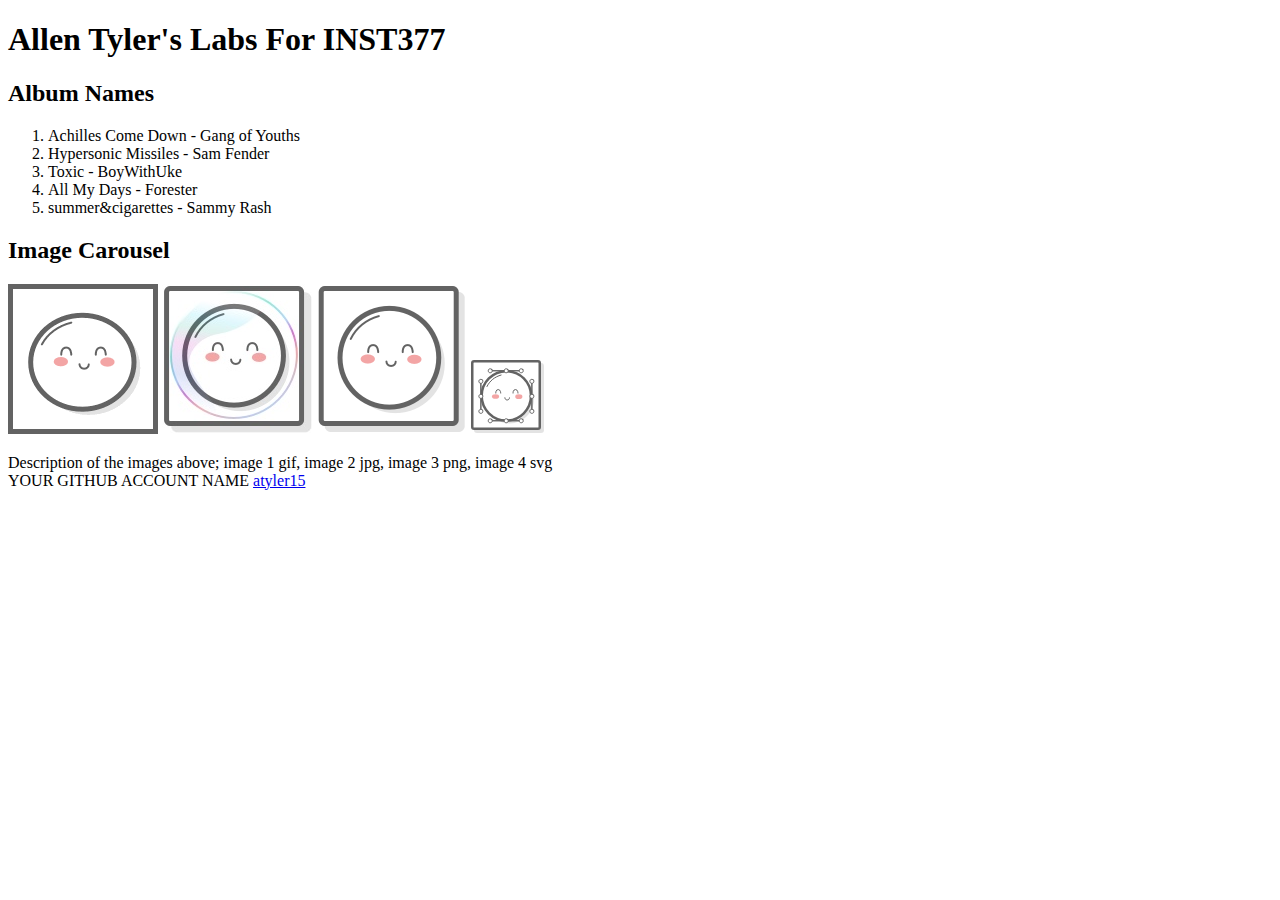
<file: client/lab_1/index.html>
<!DOCTYPE html>
<html>
<div>
    <head>
        <title>Allen Tyler's Labs For INST377</title>
    </head>
    <div>
    <body>
        <h1>Allen Tyler's Labs For INST377</h1>

        <div>
        <h2>Album Names</h2>
        <ol>
            <li>Achilles Come Down - Gang of Youths </li>
            <li>Hypersonic Missiles - Sam Fender</li>
            <li>Toxic - BoyWithUke</li>
            <li>All My Days - Forester</li>
            <li>summer&cigarettes - Sammy Rash</li>
        </ol>
        </div>

        <div>
        <h2>Image Carousel</h2>
        <img src="images/mochi.gif"/>
        <img src="images/mochi.jpg"/>
        <img src="images/mochi.png"/>
        <img src="images/mochi.svg"/>
        </div>

        <div>
        <p>Description of the images above; image 1 gif, image 2 jpg, image 3 png, image 4 svg<br/>
        YOUR GITHUB ACCOUNT NAME <a href="https://github.com/atyler15">
        atyler15</a></p>
        </div>

    </body>
  </div>
</div>
</html>
</file>
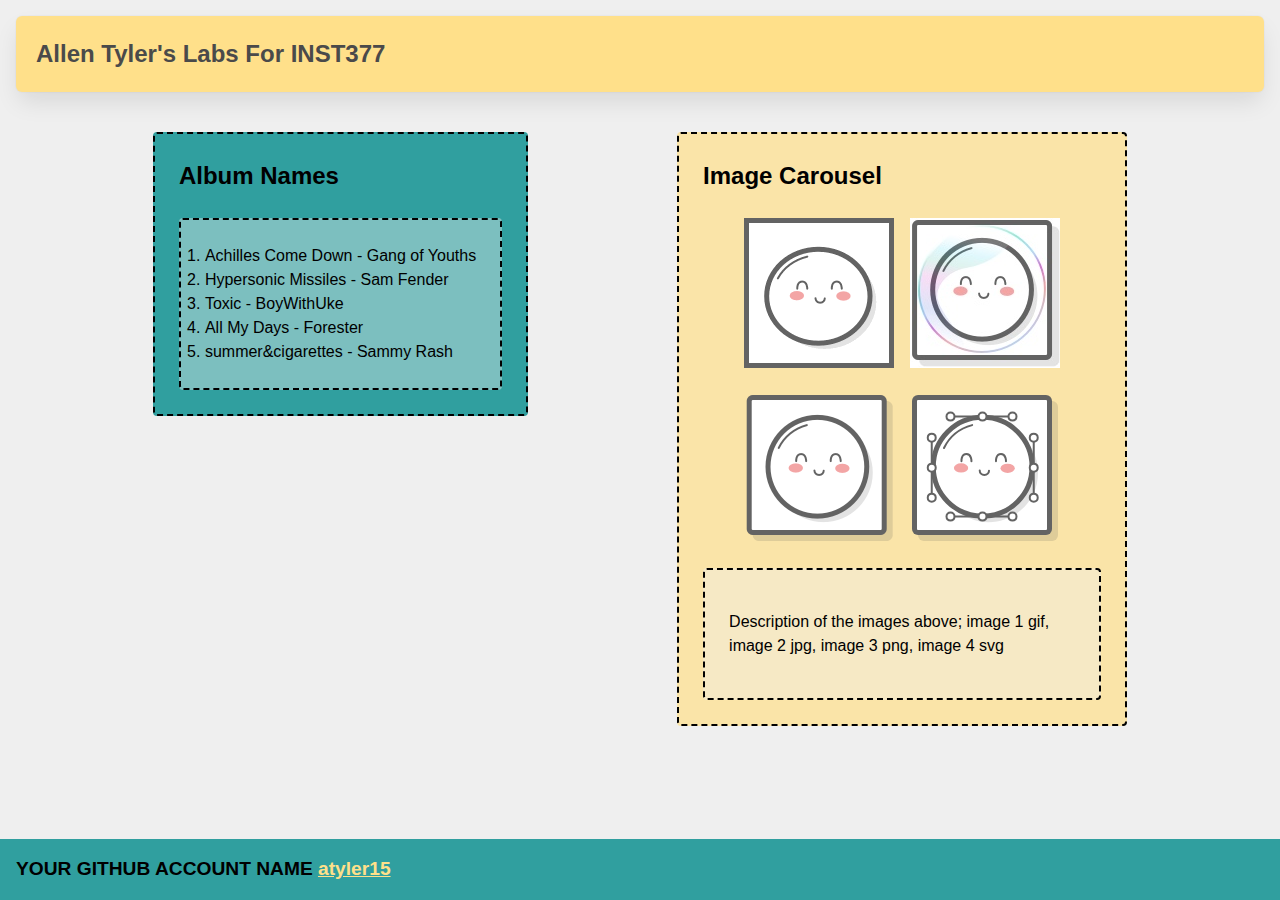
<file: client/lab_2/index.html>
<!DOCTYPE html>
<html lang="en">
<div>
    <head>
        <meta charset="UTF-8">
        <title>Allen Tyler's Labs For INST377</title>
        <link rel="stylesheet" href="style.css">
    </head>

    <body>
     <div class="wrapper">
      <header class="header"><h1>Allen Tyler's Labs For INST377</h1></header>
       <div class="container">

        <div class="left_section box">
         <h2>Album Names</h2>
          <ol class="box">
           <li>Achilles Come Down - Gang of Youths </li>
           <li>Hypersonic Missiles - Sam Fender</li>
           <li>Toxic - BoyWithUke</li>
           <li>All My Days - Forester</li>
           <li>summer&cigarettes - Sammy Rash</li>
          </ol>
       </div>
       <div class="right_section box">
        <h2>Image Carousel</h2>

        <div class="grid">
         <img src="images/mochi.gif"/>
         <img src="images/mochi.jpg"/>
         <img src="images/mochi.png"/>
         <img src="images/mochi.svg"/>
       </div>

       <div class="box">
        <p>Description of the images above; image 1 gif, image 2 jpg, image 3 png, image 4 svg</p>
       </div>
      </div>
    </div>
      <footer class="footer">
        YOUR GITHUB ACCOUNT NAME <a href="https://github.com/atyler15">
        atyler15</a></footer>

    </body>

</div>
</html lang="en">
</file>
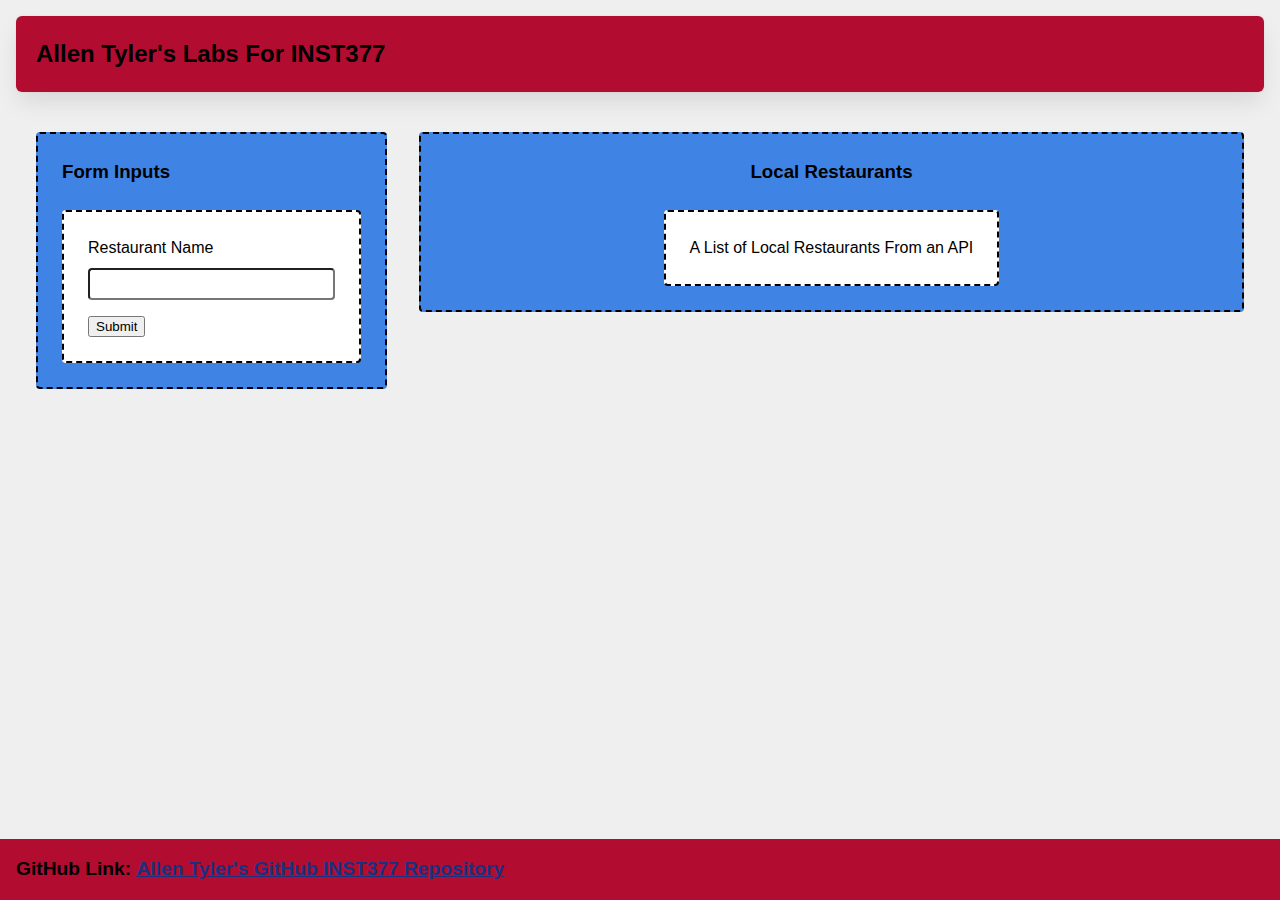
<file: client/lab_4/index.html>
<html lang="en">
<head>
  <meta charset="UTF-8">
  <meta http-equiv="X-UA-Compatible" content="IE=edge">
  <meta name="viewport" content="width=device-width, initial-scale=1.0">
  <title>Allen Tyler Lab 4</title>
  <link rel="stylesheet" href="style.css">
</head>
<body>
    <div class="wrapper">
        <header class="header">
            <h1>Allen Tyler's Labs For INST377</h1>
        </header>
        <div class="container">
            <div class="left_section box">
                <h3>Form Inputs</h3>
                <form action="https://data.princegeorgescountymd.gov/resource/umjn-t2iz.json" class="box">
                    Restaurant Name
                    <label for="resto"></label>
                    <input type="text" id="resto">
                    <button type="submit">Submit</button>
                </form>
            </div>
            <div class="right_section box">
                <h3>Local Restaurants</h3>
                <div class="restaurant_list box">
                    A List of Local Restaurants From an API
                </div>
            </div>
        </div>
        <footer class="footer">
            GitHub Link: <a href="https://atyler15.github.io/INST377-Lab-Work/" target="_blank" rel="noopener noreferrer">Allen Tyler's GitHub INST377 Repository</a>
        </footer>
    </div>
</body>
</html>

<!-- Bring in your successful HTML/CSS from the Flexbox lab -->
<!-- Try typing 'doc' at the top of this file and pressing "tab" -->
<!-- if your development environment is set up correctly -->
<!-- the Emmett plugin will set this file up for you -->

<!-- Requirements -->
<!-- Your page will need a form in it with an 'action' to /api and a single text field with an id/name of "resto" -->
<!-- If you open /routes/apiRoutes and go to line 38 you will find the server side answer to your request! -->

<!-- This week doesn't have a script.js file in it, because you're focusing on HTML and CSS -->
</file>
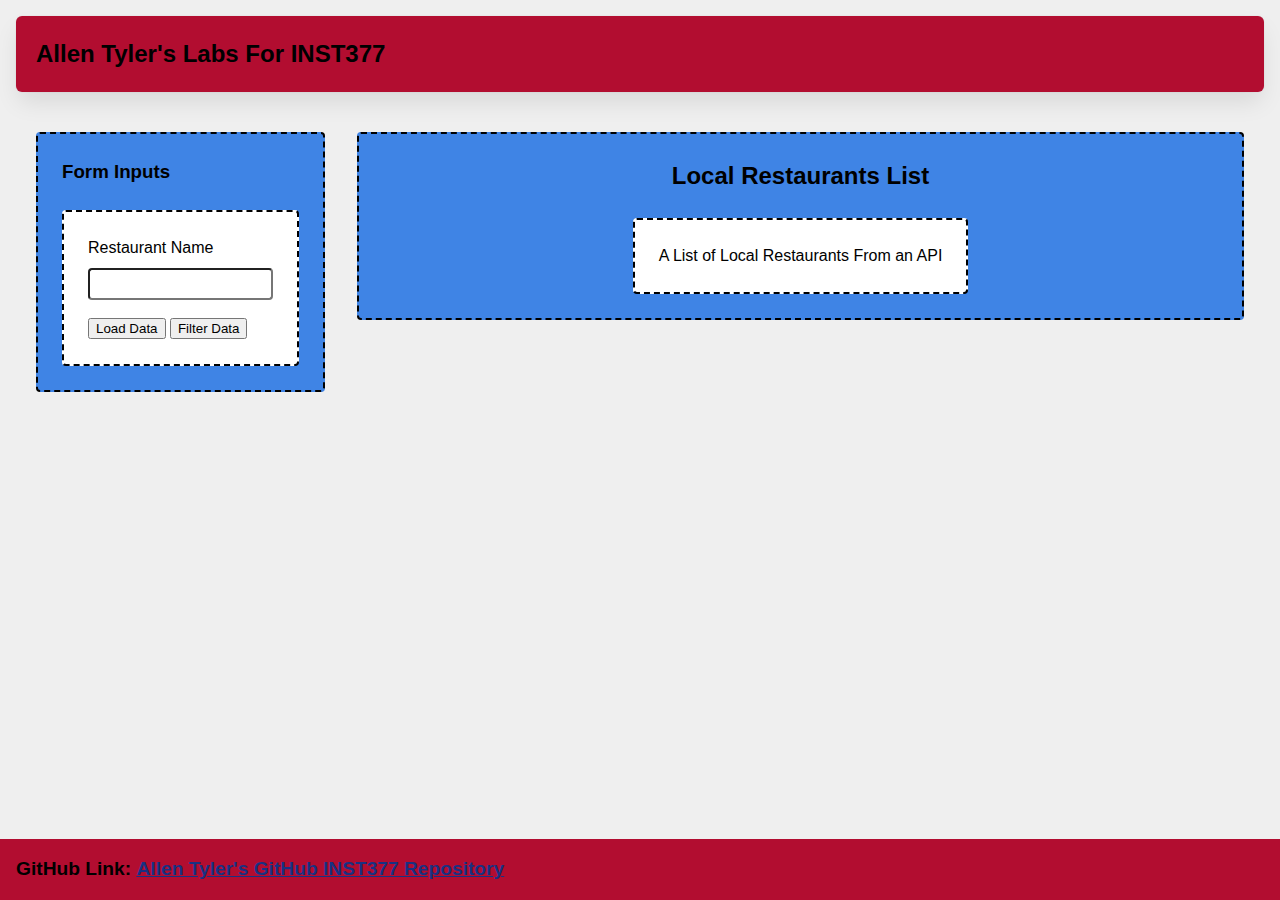
<file: client/lab_5/index.html>
<!-- Bring in your successful HTML/CSS from the Flexbox lab -->
<!-- Your page will need a form in it with an 'action' to /api and a single text field with an id/name of "resto" -->
<!-- If you open /routes/apiRoutes and go to line 38 you will find the server side answer to your request! -->

<!-- Temporarily unhook your script.js file from your main index file -->

<html lang="en">
<head>
  <meta charset="UTF-8">
  <meta http-equiv="X-UA-Compatible" content="IE=edge">
  <meta name="viewport" content="width=device-width, initial-scale=1.0">
  <title>Allen Tyler Lab 5</title>
  <link rel="stylesheet" href="style.css">
</head>
<body>
    <div class="wrapper">
        <header class="header">
            <h1>Allen Tyler's Labs For INST377</h1>
        </header>
        <div class="container">
            <div class="left_section box">
                <h3>Form Inputs</h3>
                <form action="https://data.princegeorgescountymd.gov/resource/umjn-t2iz.json"
                class="box main_form">
                    <label for="resto">Restaurant Name</label>
                    <input type="text" id="resto" name="resto">
                    <div>
                    <button type="submit">Load Data</button>
                    <button type="button" class="filter_button">Filter Data</button>
                    </div>
                </form>
            </div>
            <div class="right_section box">
                <h2>Local Restaurants List</h2>
                <div class="box" id="restaurant_list">
                    A List of Local Restaurants From an API
                </div>
            </div>
        </div>
        <footer class="footer">
            GitHub Link: <a href="https://atyler15.github.io/INST377-Lab-Work/" target="_blank" rel="noopener noreferrer">Allen Tyler's GitHub INST377 Repository</a>
        </footer>
    </div>
    <script src="script.js"></script>
</body>
</html>
</file>
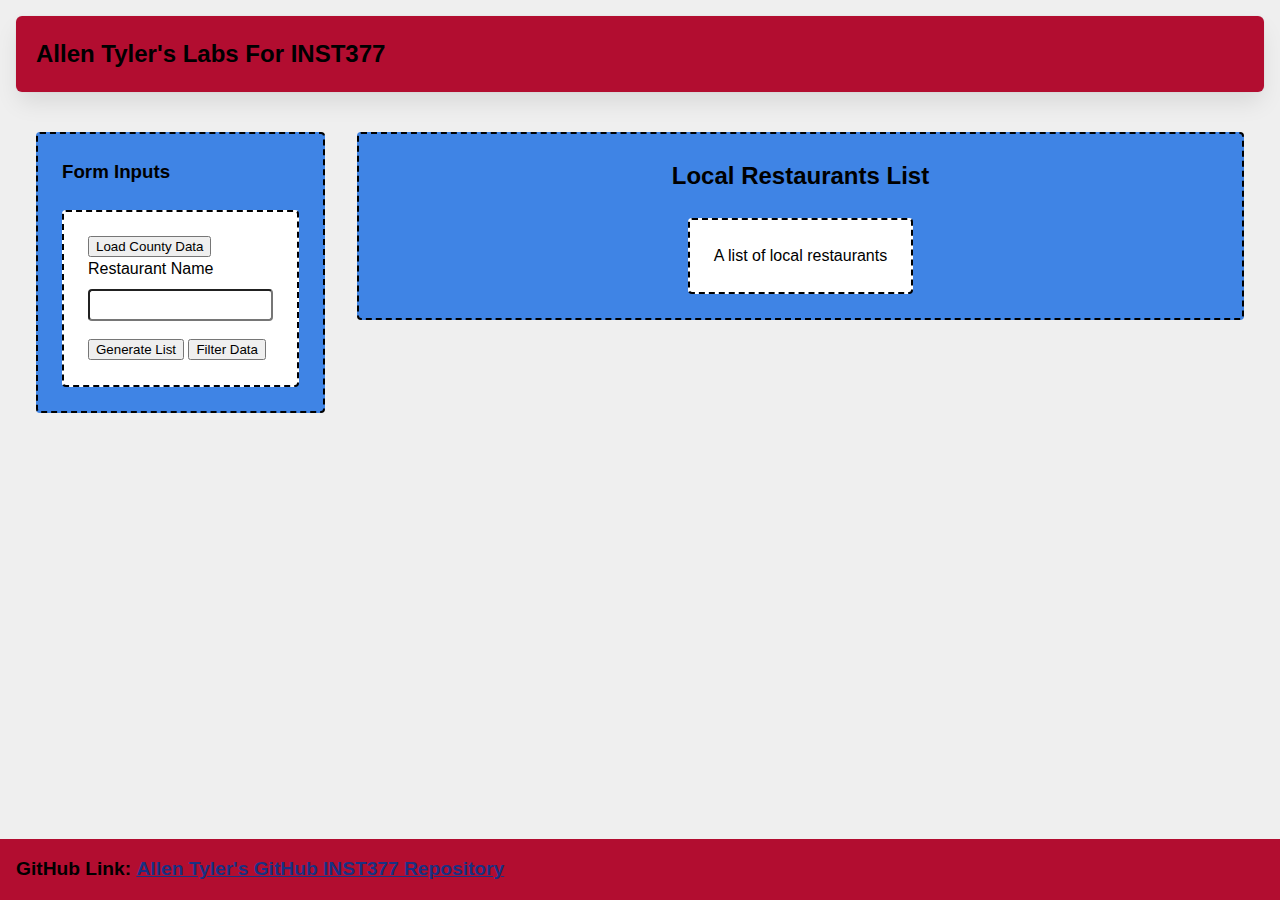
<file: client/lab_6/index.html>
<!--
    This is how to build the CSS-only load animation from loading.io
    <div class="lds-ellipsis"><div></div><div></div><div></div><div></div></div>

    This is helpful for showing your client-side users when data is loading,
    since there's otherwise no sign your app is thinking about something!

    Try placing it at the same level in your element tree as your Submit button
-->

<html lang="en">
<head>
  <meta charset="UTF-8">
  <meta http-equiv="X-UA-Compatible" content="IE=edge">
  <meta name="viewport" content="width=device-width, initial-scale=1.0">
  <title>Allen Tyler Lab 5</title>
  <link rel="stylesheet" href="style.css">
</head>
<body>
    <div class="wrapper">
        <header class="header">
            <h1>Allen Tyler's Labs For INST377</h1>
        </header>
        <div class="container">
            <div class="left_section box">
                <h3>Form Inputs</h3>
                <form action="https://data.princegeorgescountymd.gov/resource/umjn-t2iz.json"
                class="box main_form">
                  <button type="button" id="data_load">Load County Data</button>
                    <label for="resto">Restaurant Name</label>
                    <input type="text" id="resto" name="resto">
                    <div>
                    <button type="button" id="generate">Generate List</button>
                    <button type="button" id="filter_button">Filter Data</button>
                    </div>
                </form>
            </div>
            <div class="right_section box">
                <h2>Local Restaurants List</h2>
                <div class="box" id="restaurant_list">
                    A list of local restaurants
                    <div class="lds-ellipsis" id="data_load_animation"<div></div><div></div><div></div><div></div></div>
                </div>
            </div>
        </div>
        <footer class="footer">
            GitHub Link: <a href="https://atyler15.github.io/INST377-Lab-Work/" target="_blank" rel="noopener noreferrer">Allen Tyler's GitHub INST377 Repository</a>
        </footer>
    </div>
    <script src="script.js"></script>
</body>
</html>
</file>
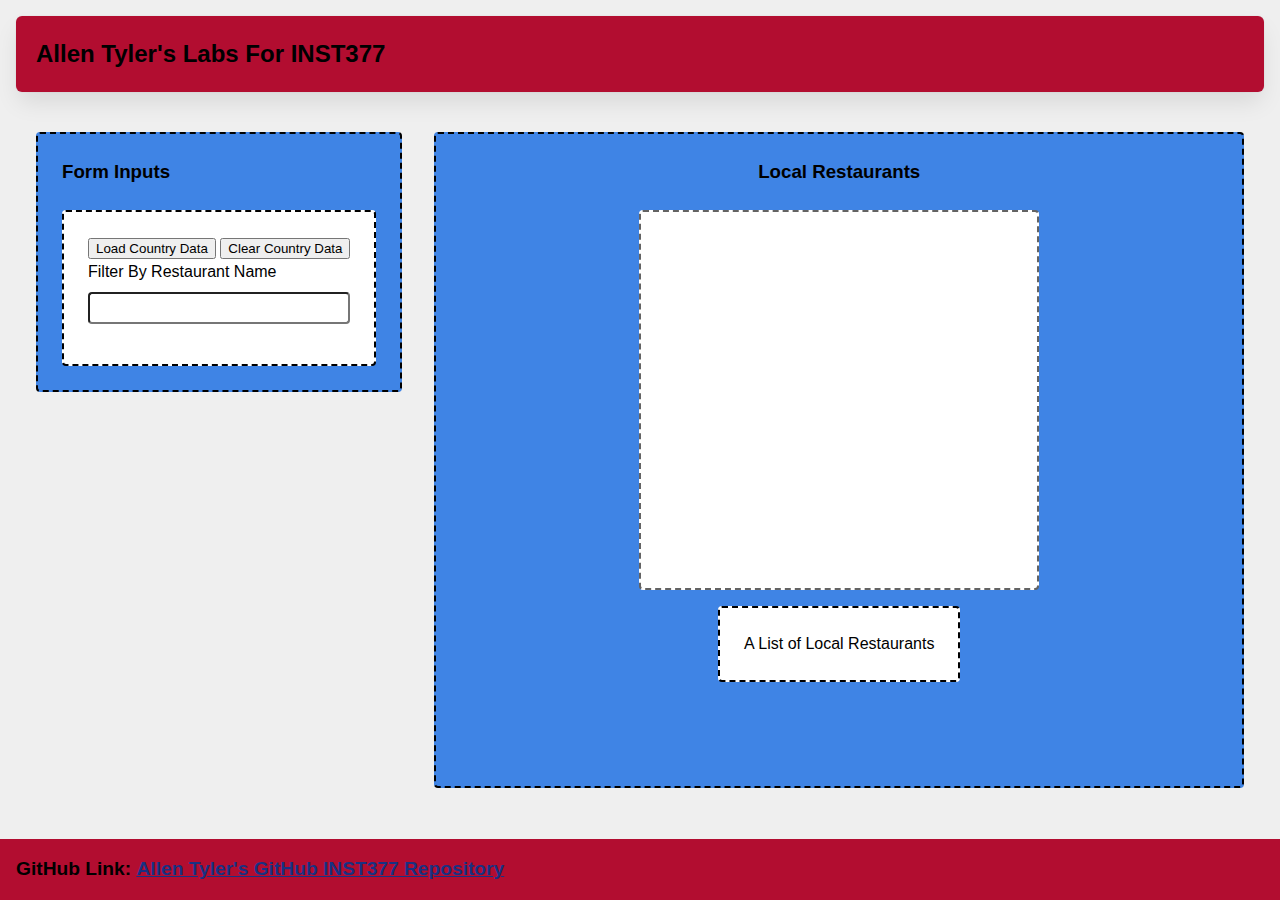
<file: client/lab_8/index.html>
<!--
    This is how to build the CSS-only load animation from loading.io
    <div class="lds-ellipsis"><div></div><div></div><div></div><div></div></div>

    This is helpful for showing your client-side users when data is loading,
    since there's otherwise no sign your app is thinking about something!

    Try placing it at the same level in your element tree as your Submit button
-->

<html lang="en">
<head>
  <meta charset="UTF-8">
  <meta http-equiv="X-UA-Compatible" content="IE=edge">
  <meta name="viewport" content="width=device-width, initial-scale=1.0">
  <title>Allen Tyler Lab 5</title>
  <link rel="stylesheet" href="style.css">
</head>
<body>
    <div class="wrapper">
        <header class="header">
            <h1>Allen Tyler's Labs For INST377</h1>
        </header>
        <div class="container">
            <div class="left_section box">
                <h3>Form Inputs</h3>
                <form action="https://data.princegeorgescountymd.gov/resource/umjn-t2iz.json" class="main_form box">
                    <button type="button" id="data_load">Load Country Data</button>
                    <button type="button" id="data_clear">Clear Country Data</button>
                    <div>
                        <label for="resto">Filter By Restaurant Name</label>
                        <input type="text" id="resto" name="resto">
                    </div>
                    <div class="button">
                        <button type="button" id="generate" class="hidden">Generate List</button>
                    </div>
                </form>
            </div>
            <div class="right_section box">
                <h3>Local Restaurants</h3>
                <div id="map" class="box"></div>
                <ol class="restaurant_list box">
                    A List of Local Restaurants
                </ol>
                <div class="lds-ellipsis" id="date_load_animation"></div>
            </div>
        </div>
        <footer class="footer">
            GitHub Link: <a href="https://atyler15.github.io/INST377-Lab-Work/" target="_blank" rel="noopener noreferrer">Allen Tyler's GitHub INST377 Repository</a>
        </footer>
    </div>
    <script src="script.js"></script>
</body>
</html>
</file>
<file: client/lab_2/style.css>
* {
  box-sizing: border-box;
}

/*
  These rules apply to actual HTML elements with no labelling!
  So: they style the tags directly
*/

html {
  background-color: #fff;
  font-size: 16px;
  min-width: 300px;
  overflow-x: hidden;
  overflow-y: scroll;

  /* these are specific to different browsers */
  -moz-osx-font-smoothing: grayscale;
  -webkit-font-smoothing: antialiased;
  text-rendering: optimizeLegibility;
  -webkit-text-size-adjust: 100%;
  -moz-text-size-adjust: 100%;
  text-size-adjust: 100%;
}

body {
  margin: 0;
  padding: 0;

  font-family: ‘Segoe UI’, Candara, ‘Bitstream Vera Sans’, ‘DejaVu Sans’, ‘Bitsream Vera Sans’, ‘Trebuchet MS’, Verdana, ‘Verdana Ref’, sans-serif;
  font-weight: 400;
  line-height: 1.5;
  background-color: rgb(239, 239, 239);
}


a {
  display: inline-block;
  text-decoration: none;
}

h2 {
  margin:0;
  padding:0;
  padding-bottom:1.5rem;
}

form {
  accent-color: hsla(120, 100%, 50%, 0.482);
}

/*
  - These styles use 'class names'
  - You can apply them by using the 'class' attribute on your HTML
  - like this: <div class="wrapper">
  - note that the period vanishes there!
*/


.wrapper {
  min-height: 100vh;
  display: flex;
  flex-direction: column;
  margin: 0;
  flex: 1;
}

.container {
  margin: 0 20px;
  display: flex;
  justify-content: space-evenly;
  align-items: start;
  flex:1;
}

.header {
  padding-top: 1rem;
  padding-left: 1rem;
  padding-right: 1rem;
  padding-bottom: 1.5rem;
}


/*
  This rule implies that the H1 tag lives within another HTML tag
  It "inherits" some rules from the above
  Those rules won't apply to an h1 that's outside a block with the class of 'header'
*/

.header h1 {
  display: block;
  /* this will push other blocks out of the way */

  /* colors */
  background-color: #ffe08a;
  color: #4a4a4a;

  /* shapes */
  border-radius: 6px;
  font-size: 1.5rem;
  padding: 1.25rem;
  margin:0; /* removing the margin on h1 tags means the header pins to the top if we move it around */


  /* box-shadows are fancy */
  box-shadow: 0 0.5em 1em -0.125em rgb(10 10 10 / 10%), 0 0 0 1px rgb(10 10 10 / 2%);
}


/*
  Rules can be combined on a block to apply the 'cascade' in order
  So you can use two classnames in a single class attribute
  like: <div class="box section">

  Rules may combine in unexpected ways - remember that the LAST thing written in this file will have "priority"
  And will be what displays in your client
*/

.box {
  background-color: rgba(239, 239, 239, 0.40);
  border: 2px dashed;
  border-radius: 4px;

  width: fit-content;
  height:fit-content;
  padding: 1.5rem;
  margin: 0 auto;
}

.left_section {
  background-color: rgba(0, 139, 139, 0.8);
  flex: 0 1 auto;
  margin: 1rem;
  padding: 1.5rem;
}

.right_section {
  background-color: rgba(255, 224, 138, 0.7);
  flex: 1 2 auto;
  margin: 1rem;
  align-items: center;
  max-width: 450px;
}

/*
  This block is actually dependent on the "container" block having a flex set on it
  and the "wrapper" block displaying as a flex column with a "vertical height" (vh) of 100.
  That serves to cram the footer to the bottom of the page.
*/

.footer {
  flex-shrink: 0;
  padding: 1rem;
  background-color: rgba(0, 139, 139, 0.8);
  font-size: 1.2rem;
  font-weight: 600;
}

.footer a {
  color: rgba(255, 224, 138, 1);
  text-decoration: underline;
}

/*
  This is an example of a 'pseudoclass'
  In this instance, it says what to do if a mouse hovers over a link
  This is pretty desktop-specific, since there's no hover function on touchscreens
*/
.footer a:hover {
  /* Hue, saturation, luminosity, alpha */
  background-color: hsla(0, 0%, 90%, 0.15);
  /* red, green, blue, alpha */
  color: rgb(246, 169, 93);
  text-decoration: none;
}

.subtitle {
  color: rgba(0, 0, 0, 0.8);
  margin: 0px;
  margin-bottom: 5px;
}


/* Deploy this with images as direct "children" and the images should pop into shape */
.grid {
  display: flex;
  justify-content: space-evenly;
  flex-flow: wrap;
  width: 350px;
  height: 350px;
  margin: 0 auto;
}

.grid img {
  width: 150px;
  height: 150px;
}
</file>
<file: client/lab_4/style.css>
* {
  box-sizing: border-box;
}

/*
  These rules apply to actual HTML elements with no labelling!
  So: they style the tags directly
*/

html {
  background-color: #F0E2E7;
  font-size: 16px;
  min-width: 300px;
  overflow-x: hidden;
  overflow-y: scroll;

  /* these are specific to different browsers */
  -moz-osx-font-smoothing: grayscale;
  -webkit-font-smoothing: antialiased;
  text-rendering: optimizeLegibility;
  -webkit-text-size-adjust: 100%;
  -moz-text-size-adjust: 100%;
  text-size-adjust: 100%;
}

body {
  margin: 0;
  padding: 0;

  font-family: ‘Segoe UI’, Candara, ‘Bitstream Vera Sans’, ‘DejaVu Sans’, ‘Bitsream Vera Sans’, ‘Trebuchet MS’, Verdana, ‘Verdana Ref’, sans-serif;
  font-weight: 400;
  line-height: 1.5;
  background-color: rgb(239, 239, 239);
}


a {
  display: inline-block;
  text-decoration: none;
}

h2, h3 {
  margin:0;
  padding:0;
  padding-bottom:1.5rem;
}

form {
  accent-color: hsla(120, 100%, 50%, 0.482);
}

/*
  - These styles use 'class names'
  - You can apply them by using the 'class' attribute on your HTML
  - like this: <div class="wrapper">
  - note that the period vanishes there!
*/


.wrapper {
  min-height: 100vh;
  display: flex;
  flex-direction: column;
  margin: 0;
  flex: 1;
}

.container {
  margin: 0 20px;
  display: flex;
  justify-content: space-evenly;
  align-items: start;
  flex:1;
}

.header {
  padding-top: 1rem;
  padding-left: 1rem;
  padding-right: 1rem;
  padding-bottom: 1.5rem;
}


/*
  This rule implies that the H1 tag lives within another HTML tag
  It "inherits" some rules from the above
  Those rules won't apply to an h1 that's outside a block with the class of 'header'
*/

.header h1 {
  display: block;
  /* this will push other blocks out of the way */

  /* colors */
  background-color: #B20D30;
  color: #000000;

  /* shapes */
  border-radius: 6px;
  font-size: 1.5rem;
  padding: 1.25rem;
  margin:0; /* removing the margin on h1 tags means the header pins to the top if we move */


  /* box-shadows are fancy */
  box-shadow: 0 0.5em 1em -0.125em rgb(10 10 10 / 10%), 0 0 0 1px rgb(10 10 10 / 2%);
}


/*
  Rules can be combined on a block to apply the 'cascade' in order
  So you can use two classnames in a single class attribute
  like: <div class="box section">

  Rules may combine in unexpected ways - remember that the LAST thing written in this file will have "priority"
  And will be what displays in your client
*/

.box {
  background-color: #fff;
  border: 2px dashed;
  border-radius: 4px;

  width: fit-content;
  height:fit-content;
  padding: 1.5rem;
  margin: 0 auto;
}

.left_section {
  background-color: #3F84E5;
  flex: 0 1 auto;
  margin: 1rem;
  padding: 1.5rem;
}

.right_section {
  background-color: #3F84E5;
  flex: 1 2 auto;
  margin: 1rem;
  align-items: center;
  display: flex;
  flex-direction: column;
}

/*
  This block is actually dependent on the "container" block having a flex set on it
  and the "wrapper" block displaying as a flex column with a "vertical height" (vh) of 100.
  That serves to cram the footer to the bottom of the page.
*/

.footer {
  position: fixed;
  left: 0;
  bottom: 0;
  width: 100%;
  flex-shrink: 0;
  padding: 1rem;
  background-color: #B20D30;
  font-size: 1.2rem;
  font-weight: 600;
}

.footer a {
  color: #183182;
  text-decoration: underline;
}

/*
  This is an example of a 'pseudoclass'
  In this instance, it says what to do if a mouse hovers over a link
  This is pretty desktop-specific, since there's no hover function on touchscreens
*/
.footer a:hover {
  /* Hue, saturation, luminosity, alpha */
  background-color: hsla(0, 0%, 90%, 0.15);
  /* red, green, blue, alpha */
  color: #fff;
  text-decoration: none;
}

.subtitle {
  color: 183182;
  margin: 0px;
  margin-bottom: 5px;
}


/* Deploy this with images as direct "children" and the images should pop into shape */
.grid {
  display: flex;
  justify-content: space-evenly;
  flex-flow: wrap;
  width: 350px;
  height: 350px;
  margin: 0 auto;
}

.grid img {
  width: 150px;
  height: 150px;
}


/* Carousel */
div.carousel {
  max-width: 300px;
  overflow: hidden;
  text-align: center;
  display: flex;
  flex-direction: row;
  align-items: center;
  justify-content: space-between;
  margin: 0 auto;
  margin-bottom: 1rem;
}

.carousel .slides {
  display: flex;
  overflow-x: auto;
  scroll-snap-type: x mandatory;
  scroll-behavior: smooth;
  -webkit-overflow-scrolling: touch;
}

/* .carousel_item, */
.hidden {
  display: none;
}

.visible {
  display: block;
}

.carousel_item img {
  /*
    Setting width, rather than max-width or min-width,
    means annoying pop-ins won't happen
    but it also means you need to format your images to be compatible
    or they will stretch weird

    - try a tall one and see what happens
    - change the height on a fixed image size and see what happens
    - now make sure that images are _always_ square
    - ... there's a reason crop tools are popular in image editors
   */
  width: 150px;
}

.prev,
.next {
  border: none;
  margin: 2px;
  text-align: center;
  border-radius: 5px;
  font-weight: bold;
  height: 45px;
  padding: 10px;
  line-height: 0; /* This centers a button's text! */
  border: 2px solid rgb(99,99,99); /* shorthand for how to do a border */
}

.prev:focus,
.next:focus {
  margin: 0;
  /* Pick a good border colour and check out how it works with your buttons */
}

.prev:hover,
.next:hover {
  color: #BD4733;
  /* Pick a good background colour for your hover pseudoclass */
}


/*
Form Styles
*/

form input {
    /* This is a hack to make sure our boxes line up with one another nicely */
    width: 100%;
    width: -moz-available;          /* WebKit-based browsers will ignore this. */
    width: -webkit-fill-available;  /* Mozilla-based browsers will ignore this. */
    width: fill-available;

    /* here we are setting white space correctly */
    margin-bottom: 1rem;
    height: 2rem;
    border-radius: 4px;
  }

form label {
  width: 100%;
  width: -moz-available;          /* WebKit-based browsers will ignore this. */
  width: -webkit-fill-available;  /* Mozilla-based browsers will ignore this. */
  width: fill-available;
  align-items: flex-start;

  display: block; /* this turns the label text into a box we can set margins on */
  margin-bottom: 0.5rem;
}

/* How To Write A Media Query For Small Screens */

@media only screen and (max-width: 736px){
    /* Rules in here will only apply when a screen is the correct size */
    /* check it out by using your developer tools to shrink your screen-size */
    .container {
      background-color: #C17817;
      flex-direction: column;
      justify-content: center;
      align-items: center;
    }

    .right_section {
      background-color: #3F84E5;
      flex: 1 2 auto;
      margin: 1rem;
      align-items: start;
      display: flex;
      flex-direction: column;
    }

}
</file>
<file: client/lab_5/style.css>
/* CSS instructions for Lab 5 */
/* Bring in your successful CSS from week 4 */
/* In your #map rule, set map to display:none; to temporarily hide your map box */

* {
  box-sizing: border-box;
}

/*
  These rules apply to actual HTML elements with no labelling!
  So: they style the tags directly
*/

html {
  background-color: #F0E2E7;
  font-size: 16px;
  min-width: 300px;
  overflow-x: hidden;
  overflow-y: scroll;

  /* these are specific to different browsers */
  -moz-osx-font-smoothing: grayscale;
  -webkit-font-smoothing: antialiased;
  text-rendering: optimizeLegibility;
  -webkit-text-size-adjust: 100%;
  -moz-text-size-adjust: 100%;
  text-size-adjust: 100%;
}

body {
  margin: 0;
  padding: 0;

  font-family: ‘Segoe UI’, Candara, ‘Bitstream Vera Sans’, ‘DejaVu Sans’, ‘Bitsream Vera Sans’, ‘Trebuchet MS’, Verdana, ‘Verdana Ref’, sans-serif;
  font-weight: 400;
  line-height: 1.5;
  background-color: rgb(239, 239, 239);
}


a {
  display: inline-block;
  text-decoration: none;
}

h2, h3 {
  margin:0;
  padding:0;
  padding-bottom:1.5rem;
}

form {
  accent-color: hsla(120, 100%, 50%, 0.482);
}

/*
  - These styles use 'class names'
  - You can apply them by using the 'class' attribute on your HTML
  - like this: <div class="wrapper">
  - note that the period vanishes there!
*/


.wrapper {
  min-height: 100vh;
  display: flex;
  flex-direction: column;
  margin: 0;
  flex: 1;
}

.container {
  margin: 0 20px;
  display: flex;
  justify-content: space-evenly;
  align-items: start;
  flex:1;
}

.header {
  padding-top: 1rem;
  padding-left: 1rem;
  padding-right: 1rem;
  padding-bottom: 1.5rem;
}


/*
  This rule implies that the H1 tag lives within another HTML tag
  It "inherits" some rules from the above
  Those rules won't apply to an h1 that's outside a block with the class of 'header'
*/

.header h1 {
  display: block;
  /* this will push other blocks out of the way */

  /* colors */
  background-color: #B20D30;
  color: #000000;

  /* shapes */
  border-radius: 6px;
  font-size: 1.5rem;
  padding: 1.25rem;
  margin:0; /* removing the margin on h1 tags means the header pins to the top if we move */


  /* box-shadows are fancy */
  box-shadow: 0 0.5em 1em -0.125em rgb(10 10 10 / 10%), 0 0 0 1px rgb(10 10 10 / 2%);
}


/*
  Rules can be combined on a block to apply the 'cascade' in order
  So you can use two classnames in a single class attribute
  like: <div class="box section">

  Rules may combine in unexpected ways - remember that the LAST thing written in this file will have "priority"
  And will be what displays in your client
*/

.box {
  background-color: #fff;
  border: 2px dashed;
  border-radius: 4px;

  width: fit-content;
  height:fit-content;
  padding: 1.5rem;
  margin: 0 auto;
}

.left_section {
  background-color: #3F84E5;
  flex: 0 1 auto;
  margin: 1rem;
  padding: 1.5rem;
}

.right_section {
  background-color: #3F84E5;
  flex: 1 2 auto;
  margin: 1rem;
  align-items: center;
  display: flex;
  flex-direction: column;
}

/*
  This block is actually dependent on the "container" block having a flex set on it
  and the "wrapper" block displaying as a flex column with a "vertical height" (vh) of 100.
  That serves to cram the footer to the bottom of the page.
*/

.footer {
  position: fixed;
  left: 0;
  bottom: 0;
  width: 100%;
  flex-shrink: 0;
  padding: 1rem;
  background-color: #B20D30;
  font-size: 1.2rem;
  font-weight: 600;
}

.footer a {
  color: #183182;
  text-decoration: underline;
}

/*
  This is an example of a 'pseudoclass'
  In this instance, it says what to do if a mouse hovers over a link
  This is pretty desktop-specific, since there's no hover function on touchscreens
*/
.footer a:hover {
  /* Hue, saturation, luminosity, alpha */
  background-color: hsla(0, 0%, 90%, 0.15);
  /* red, green, blue, alpha */
  color: #fff;
  text-decoration: none;
}

.subtitle {
  color: 183182;
  margin: 0px;
  margin-bottom: 5px;
}


/* Deploy this with images as direct "children" and the images should pop into shape */
.grid {
  display: flex;
  justify-content: space-evenly;
  flex-flow: wrap;
  width: 350px;
  height: 350px;
  margin: 0 auto;
}

.grid img {
  width: 150px;
  height: 150px;
}


/* Carousel */
div.carousel {
  max-width: 300px;
  overflow: hidden;
  text-align: center;
  display: flex;
  flex-direction: row;
  align-items: center;
  justify-content: space-between;
  margin: 0 auto;
  margin-bottom: 1rem;
}

.carousel .slides {
  display: flex;
  overflow-x: auto;
  scroll-snap-type: x mandatory;
  scroll-behavior: smooth;
  -webkit-overflow-scrolling: touch;
}

/* .carousel_item, */
.hidden {
  display: none;
}

.visible {
  display: block;
}

.carousel_item img {
  /*
    Setting width, rather than max-width or min-width,
    means annoying pop-ins won't happen
    but it also means you need to format your images to be compatible
    or they will stretch weird

    - try a tall one and see what happens
    - change the height on a fixed image size and see what happens
    - now make sure that images are _always_ square
    - ... there's a reason crop tools are popular in image editors
   */
  width: 150px;
}

.prev,
.next {
  border: none;
  margin: 2px;
  text-align: center;
  border-radius: 5px;
  font-weight: bold;
  height: 45px;
  padding: 10px;
  line-height: 0; /* This centers a button's text! */
  border: 2px solid rgb(99,99,99); /* shorthand for how to do a border */
}

.prev:focus,
.next:focus {
  margin: 0;
  /* Pick a good border colour and check out how it works with your buttons */
}

.prev:hover,
.next:hover {
  color: #BD4733;
  /* Pick a good background colour for your hover pseudoclass */
}


/*
Form Styles
*/

form input {
    /* This is a hack to make sure our boxes line up with one another nicely */
    width: 100%;
    width: -moz-available;          /* WebKit-based browsers will ignore this. */
    width: -webkit-fill-available;  /* Mozilla-based browsers will ignore this. */
    width: fill-available;

    /* here we are setting white space correctly */
    margin-bottom: 1rem;
    height: 2rem;
    border-radius: 4px;
  }

form label {
  width: 100%;
  width: -moz-available;          /* WebKit-based browsers will ignore this. */
  width: -webkit-fill-available;  /* Mozilla-based browsers will ignore this. */
  width: fill-available;
  align-items: flex-start;

  display: block; /* this turns the label text into a box we can set margins on */
  margin-bottom: 0.5rem;
}

/* How To Write A Media Query For Small Screens */

@media only screen and (max-width: 736px){
    /* Rules in here will only apply when a screen is the correct size */
    /* check it out by using your developer tools to shrink your screen-size */
    .container {
      background-color: #C17817;
      flex-direction: column;
      justify-content: center;
      align-items: center;
    }

    .right_section {
      background-color: #3F84E5;
      flex: 1 2 auto;
      margin: 1rem;
      align-items: start;
      display: flex;
      flex-direction: column;
    }

}
</file>
<file: client/lab_6/style.css>
/*
    New code bonus: pure CSS data loading icon
    This comes from loading.io/css - it's nice to show that something is happening!
*/
* {
  box-sizing: border-box;
}

/*
  These rules apply to actual HTML elements with no labelling!
  So: they style the tags directly
*/

html {
  background-color: #F0E2E7;
  font-size: 16px;
  min-width: 300px;
  overflow-x: hidden;
  overflow-y: scroll;

  /* these are specific to different browsers */
  -moz-osx-font-smoothing: grayscale;
  -webkit-font-smoothing: antialiased;
  text-rendering: optimizeLegibility;
  -webkit-text-size-adjust: 100%;
  -moz-text-size-adjust: 100%;
  text-size-adjust: 100%;
}

body {
  margin: 0;
  padding: 0;

  font-family: ‘Segoe UI’, Candara, ‘Bitstream Vera Sans’, ‘DejaVu Sans’, ‘Bitsream Vera Sans’, ‘Trebuchet MS’, Verdana, ‘Verdana Ref’, sans-serif;
  font-weight: 400;
  line-height: 1.5;
  background-color: rgb(239, 239, 239);
}


a {
  display: inline-block;
  text-decoration: none;
}

h2, h3 {
  margin:0;
  padding:0;
  padding-bottom:1.5rem;
}

form {
  accent-color: hsla(120, 100%, 50%, 0.482);
}

/*
  - These styles use 'class names'
  - You can apply them by using the 'class' attribute on your HTML
  - like this: <div class="wrapper">
  - note that the period vanishes there!
*/


.wrapper {
  min-height: 100vh;
  display: flex;
  flex-direction: column;
  margin: 0;
  flex: 1;
}

.container {
  margin: 0 20px;
  display: flex;
  justify-content: space-evenly;
  align-items: start;
  flex:1;
}

.header {
  padding-top: 1rem;
  padding-left: 1rem;
  padding-right: 1rem;
  padding-bottom: 1.5rem;
}


/*
  This rule implies that the H1 tag lives within another HTML tag
  It "inherits" some rules from the above
  Those rules won't apply to an h1 that's outside a block with the class of 'header'
*/

.header h1 {
  display: block;
  /* this will push other blocks out of the way */

  /* colors */
  background-color: #B20D30;
  color: #000000;

  /* shapes */
  border-radius: 6px;
  font-size: 1.5rem;
  padding: 1.25rem;
  margin:0; /* removing the margin on h1 tags means the header pins to the top if we move */


  /* box-shadows are fancy */
  box-shadow: 0 0.5em 1em -0.125em rgb(10 10 10 / 10%), 0 0 0 1px rgb(10 10 10 / 2%);
}


/*
  Rules can be combined on a block to apply the 'cascade' in order
  So you can use two classnames in a single class attribute
  like: <div class="box section">

  Rules may combine in unexpected ways - remember that the LAST thing written in this file will have "priority"
  And will be what displays in your client
*/

.box {
  background-color: #fff;
  border: 2px dashed;
  border-radius: 4px;

  width: fit-content;
  height:fit-content;
  padding: 1.5rem;
  margin: 0 auto;
}

.left_section {
  background-color: #3F84E5;
  flex: 0 1 auto;
  margin: 1rem;
  padding: 1.5rem;
}

.right_section {
  background-color: #3F84E5;
  flex: 1 2 auto;
  margin: 1rem;
  align-items: center;
  display: flex;
  flex-direction: column;
}

/*
  This block is actually dependent on the "container" block having a flex set on it
  and the "wrapper" block displaying as a flex column with a "vertical height" (vh) of 100.
  That serves to cram the footer to the bottom of the page.
*/

.footer {
  position: fixed;
  left: 0;
  bottom: 0;
  width: 100%;
  flex-shrink: 0;
  padding: 1rem;
  background-color: #B20D30;
  font-size: 1.2rem;
  font-weight: 600;
}

.footer a {
  color: #183182;
  text-decoration: underline;
}

/*
  This is an example of a 'pseudoclass'
  In this instance, it says what to do if a mouse hovers over a link
  This is pretty desktop-specific, since there's no hover function on touchscreens
*/
.footer a:hover {
  /* Hue, saturation, luminosity, alpha */
  background-color: hsla(0, 0%, 90%, 0.15);
  /* red, green, blue, alpha */
  color: #fff;
  text-decoration: none;
}

.subtitle {
  color: 183182;
  margin: 0px;
  margin-bottom: 5px;
}


/* Deploy this with images as direct "children" and the images should pop into shape */
.grid {
  display: flex;
  justify-content: space-evenly;
  flex-flow: wrap;
  width: 350px;
  height: 350px;
  margin: 0 auto;
}

.grid img {
  width: 150px;
  height: 150px;
}


/* Carousel */
div.carousel {
  max-width: 300px;
  overflow: hidden;
  text-align: center;
  display: flex;
  flex-direction: row;
  align-items: center;
  justify-content: space-between;
  margin: 0 auto;
  margin-bottom: 1rem;
}

.carousel .slides {
  display: flex;
  overflow-x: auto;
  scroll-snap-type: x mandatory;
  scroll-behavior: smooth;
  -webkit-overflow-scrolling: touch;
}

/* .carousel_item, */
.hidden {
  display: none;
}

.visible {
  display: block;
}

.carousel_item img {
  /*
    Setting width, rather than max-width or min-width,
    means annoying pop-ins won't happen
    but it also means you need to format your images to be compatible
    or they will stretch weird

    - try a tall one and see what happens
    - change the height on a fixed image size and see what happens
    - now make sure that images are _always_ square
    - ... there's a reason crop tools are popular in image editors
   */
  width: 150px;
}

.prev,
.next {
  border: none;
  margin: 2px;
  text-align: center;
  border-radius: 5px;
  font-weight: bold;
  height: 45px;
  padding: 10px;
  line-height: 0; /* This centers a button's text! */
  border: 2px solid rgb(99,99,99); /* shorthand for how to do a border */
}

.prev:focus,
.next:focus {
  margin: 0;
  /* Pick a good border colour and check out how it works with your buttons */
}

.prev:hover,
.next:hover {
  color: #BD4733;
  /* Pick a good background colour for your hover pseudoclass */
}


/*
Form Styles
*/

form input {
    /* This is a hack to make sure our boxes line up with one another nicely */
    width: 100%;
    width: -moz-available;          /* WebKit-based browsers will ignore this. */
    width: -webkit-fill-available;  /* Mozilla-based browsers will ignore this. */
    width: fill-available;

    /* here we are setting white space correctly */
    margin-bottom: 1rem;
    height: 2rem;
    border-radius: 4px;
  }

form label {
  width: 100%;
  width: -moz-available;          /* WebKit-based browsers will ignore this. */
  width: -webkit-fill-available;  /* Mozilla-based browsers will ignore this. */
  width: fill-available;
  align-items: flex-start;

  display: block; /* this turns the label text into a box we can set margins on */
  margin-bottom: 0.5rem;
}

/* How To Write A Media Query For Small Screens */

@media only screen and (max-width: 736px){
    /* Rules in here will only apply when a screen is the correct size */
    /* check it out by using your developer tools to shrink your screen-size */
    .container {
      background-color: #C17817;
      flex-direction: column;
      justify-content: center;
      align-items: center;
    }

    .right_section {
      background-color: #3F84E5;
      flex: 1 2 auto;
      margin: 1rem;
      align-items: start;
      display: flex;
      flex-direction: column;
    }

}


.lds-ellipsis {
    display: inline-block;
    position: relative;
    width: 80px;
    height: 80px;
  }
  .lds-ellipsis div {
    position: absolute;
    top: 33px;
    width: 13px;
    height: 13px;
    border-radius: 50%;
    background: #fff;
    animation-timing-function: cubic-bezier(0, 1, 1, 0);
  }
  .lds-ellipsis div:nth-child(1) {
    left: 8px;
    animation: lds-ellipsis1 0.6s infinite;
  }
  .lds-ellipsis div:nth-child(2) {
    left: 8px;
    animation: lds-ellipsis2 0.6s infinite;
  }
  .lds-ellipsis div:nth-child(3) {
    left: 32px;
    animation: lds-ellipsis2 0.6s infinite;
  }
  .lds-ellipsis div:nth-child(4) {
    left: 56px;
    animation: lds-ellipsis3 0.6s infinite;
  }
  @keyframes lds-ellipsis1 {
    0% {
      transform: scale(0);
    }
    100% {
      transform: scale(1);
    }
  }
  @keyframes lds-ellipsis3 {
    0% {
      transform: scale(1);
    }
    100% {
      transform: scale(0);
    }
  }
  @keyframes lds-ellipsis2 {
    0% {
      transform: translate(0, 0);
    }
    100% {
      transform: translate(24px, 0);
    }
  }
</file>
<file: client/lab_8/style.css>
/*
    New code bonus: pure CSS data loading icon
    This comes from loading.io/css - it's nice to show that something is happening!
*/
* {
  box-sizing: border-box;
}

/*
  These rules apply to actual HTML elements with no labelling!
  So: they style the tags directly
*/

html {
  background-color: #F0E2E7;
  font-size: 16px;
  min-width: 300px;
  overflow-x: hidden;
  overflow-y: scroll;

  /* these are specific to different browsers */
  -moz-osx-font-smoothing: grayscale;
  -webkit-font-smoothing: antialiased;
  text-rendering: optimizeLegibility;
  -webkit-text-size-adjust: 100%;
  -moz-text-size-adjust: 100%;
  text-size-adjust: 100%;
}

body {
  margin: 0;
  padding: 0;

  font-family: ‘Segoe UI’, Candara, ‘Bitstream Vera Sans’, ‘DejaVu Sans’, ‘Bitsream Vera Sans’, ‘Trebuchet MS’, Verdana, ‘Verdana Ref’, sans-serif;
  font-weight: 400;
  line-height: 1.5;
  background-color: rgb(239, 239, 239);
}


a {
  display: inline-block;
  text-decoration: none;
}

h2, h3 {
  margin:0;
  padding:0;
  padding-bottom:1.5rem;
}

form {
  accent-color: hsla(120, 100%, 50%, 0.482);
}

/*
  - These styles use 'class names'
  - You can apply them by using the 'class' attribute on your HTML
  - like this: <div class="wrapper">
  - note that the period vanishes there!
*/


.wrapper {
  min-height: 100vh;
  display: flex;
  flex-direction: column;
  margin: 0;
  flex: 1;
}

.container {
  margin: 0 20px;
  display: flex;
  justify-content: space-evenly;
  align-items: start;
  flex:1;
}

.header {
  padding-top: 1rem;
  padding-left: 1rem;
  padding-right: 1rem;
  padding-bottom: 1.5rem;
}


/*
  This rule implies that the H1 tag lives within another HTML tag
  It "inherits" some rules from the above
  Those rules won't apply to an h1 that's outside a block with the class of 'header'
*/

.header h1 {
  display: block;
  /* this will push other blocks out of the way */

  /* colors */
  background-color: #B20D30;
  color: #000000;

  /* shapes */
  border-radius: 6px;
  font-size: 1.5rem;
  padding: 1.25rem;
  margin:0; /* removing the margin on h1 tags means the header pins to the top if we move */


  /* box-shadows are fancy */
  box-shadow: 0 0.5em 1em -0.125em rgb(10 10 10 / 10%), 0 0 0 1px rgb(10 10 10 / 2%);
}


/*
  Rules can be combined on a block to apply the 'cascade' in order
  So you can use two classnames in a single class attribute
  like: <div class="box section">

  Rules may combine in unexpected ways - remember that the LAST thing written in this file will have "priority"
  And will be what displays in your client
*/
#map {
  width: 400px;
  height: 380px;
  border: 2px dashed rgb(99, 99, 99);
  margin-bottom: 1rem;

}
.box {
  background-color: #fff;
  border: 2px dashed;
  border-radius: 4px;

  width: fit-content;
  height:fit-content;
  padding: 1.5rem;
  margin: 0 auto;
}

.left_section {
  background-color: #3F84E5;
  flex: 0 1 auto;
  margin: 1rem;
  padding: 1.5rem;
}

.right_section {
  background-color: #3F84E5;
  flex: 1 2 auto;
  margin: 1rem;
  align-items: center;
  display: flex;
  flex-direction: column;
}

/*
  This block is actually dependent on the "container" block having a flex set on it
  and the "wrapper" block displaying as a flex column with a "vertical height" (vh) of 100.
  That serves to cram the footer to the bottom of the page.
*/

.footer {
  position: fixed;
  left: 0;
  bottom: 0;
  width: 100%;
  flex-shrink: 0;
  padding: 1rem;
  background-color: #B20D30;
  font-size: 1.2rem;
  font-weight: 600;
}

.footer a {
  color: #183182;
  text-decoration: underline;
}

/*
  This is an example of a 'pseudoclass'
  In this instance, it says what to do if a mouse hovers over a link
  This is pretty desktop-specific, since there's no hover function on touchscreens
*/
.footer a:hover {
  /* Hue, saturation, luminosity, alpha */
  background-color: hsla(0, 0%, 90%, 0.15);
  /* red, green, blue, alpha */
  color: #fff;
  text-decoration: none;
}

.subtitle {
  color: 183182;
  margin: 0px;
  margin-bottom: 5px;
}


/* Deploy this with images as direct "children" and the images should pop into shape */
.grid {
  display: flex;
  justify-content: space-evenly;
  flex-flow: wrap;
  width: 350px;
  height: 350px;
  margin: 0 auto;
}

.grid img {
  width: 150px;
  height: 150px;
}


/* Carousel */
div.carousel {
  max-width: 300px;
  overflow: hidden;
  text-align: center;
  display: flex;
  flex-direction: row;
  align-items: center;
  justify-content: space-between;
  margin: 0 auto;
  margin-bottom: 1rem;
}

.carousel .slides {
  display: flex;
  overflow-x: auto;
  scroll-snap-type: x mandatory;
  scroll-behavior: smooth;
  -webkit-overflow-scrolling: touch;
}

/* .carousel_item, */
.hidden {
  display: none;
}

.visible {
  display: block;
}

.carousel_item img {
  /*
    Setting width, rather than max-width or min-width,
    means annoying pop-ins won't happen
    but it also means you need to format your images to be compatible
    or they will stretch weird

    - try a tall one and see what happens
    - change the height on a fixed image size and see what happens
    - now make sure that images are _always_ square
    - ... there's a reason crop tools are popular in image editors
   */
  width: 150px;
}

.prev,
.next {
  border: none;
  margin: 2px;
  text-align: center;
  border-radius: 5px;
  font-weight: bold;
  height: 45px;
  padding: 10px;
  line-height: 0; /* This centers a button's text! */
  border: 2px solid rgb(99,99,99); /* shorthand for how to do a border */
}

.prev:focus,
.next:focus {
  margin: 0;
  /* Pick a good border colour and check out how it works with your buttons */
}

.prev:hover,
.next:hover {
  color: #BD4733;
  /* Pick a good background colour for your hover pseudoclass */
}


/*
Form Styles
*/

form input {
    /* This is a hack to make sure our boxes line up with one another nicely */
    width: 100%;
    width: -moz-available;          /* WebKit-based browsers will ignore this. */
    width: -webkit-fill-available;  /* Mozilla-based browsers will ignore this. */
    width: fill-available;

    /* here we are setting white space correctly */
    margin-bottom: 1rem;
    height: 2rem;
    border-radius: 4px;
  }

form label {
  width: 100%;
  width: -moz-available;          /* WebKit-based browsers will ignore this. */
  width: -webkit-fill-available;  /* Mozilla-based browsers will ignore this. */
  width: fill-available;
  align-items: flex-start;

  display: block; /* this turns the label text into a box we can set margins on */
  margin-bottom: 0.5rem;
}

/* How To Write A Media Query For Small Screens */

@media only screen and (max-width: 736px){
    /* Rules in here will only apply when a screen is the correct size */
    /* check it out by using your developer tools to shrink your screen-size */
    .container {
      background-color: #C17817;
      flex-direction: column;
      justify-content: center;
      align-items: center;
    }

    .right_section {
      background-color: #3F84E5;
      flex: 1 2 auto;
      margin: 1rem;
      align-items: start;
      display: flex;
      flex-direction: column;
    }

}


.lds-ellipsis {
    display: inline-block;
    position: relative;
    width: 80px;
    height: 80px;
  }
  .lds-ellipsis div {
    position: absolute;
    top: 33px;
    width: 13px;
    height: 13px;
    border-radius: 50%;
    background: #fff;
    animation-timing-function: cubic-bezier(0, 1, 1, 0);
  }
  .lds-ellipsis div:nth-child(1) {
    left: 8px;
    animation: lds-ellipsis1 0.6s infinite;
  }
  .lds-ellipsis div:nth-child(2) {
    left: 8px;
    animation: lds-ellipsis2 0.6s infinite;
  }
  .lds-ellipsis div:nth-child(3) {
    left: 32px;
    animation: lds-ellipsis2 0.6s infinite;
  }
  .lds-ellipsis div:nth-child(4) {
    left: 56px;
    animation: lds-ellipsis3 0.6s infinite;
  }
  @keyframes lds-ellipsis1 {
    0% {
      transform: scale(0);
    }
    100% {
      transform: scale(1);
    }
  }
  @keyframes lds-ellipsis3 {
    0% {
      transform: scale(1);
    }
    100% {
      transform: scale(0);
    }
  }
  @keyframes lds-ellipsis2 {
    0% {
      transform: translate(0, 0);
    }
    100% {
      transform: translate(24px, 0);
    }
  }
</file>
